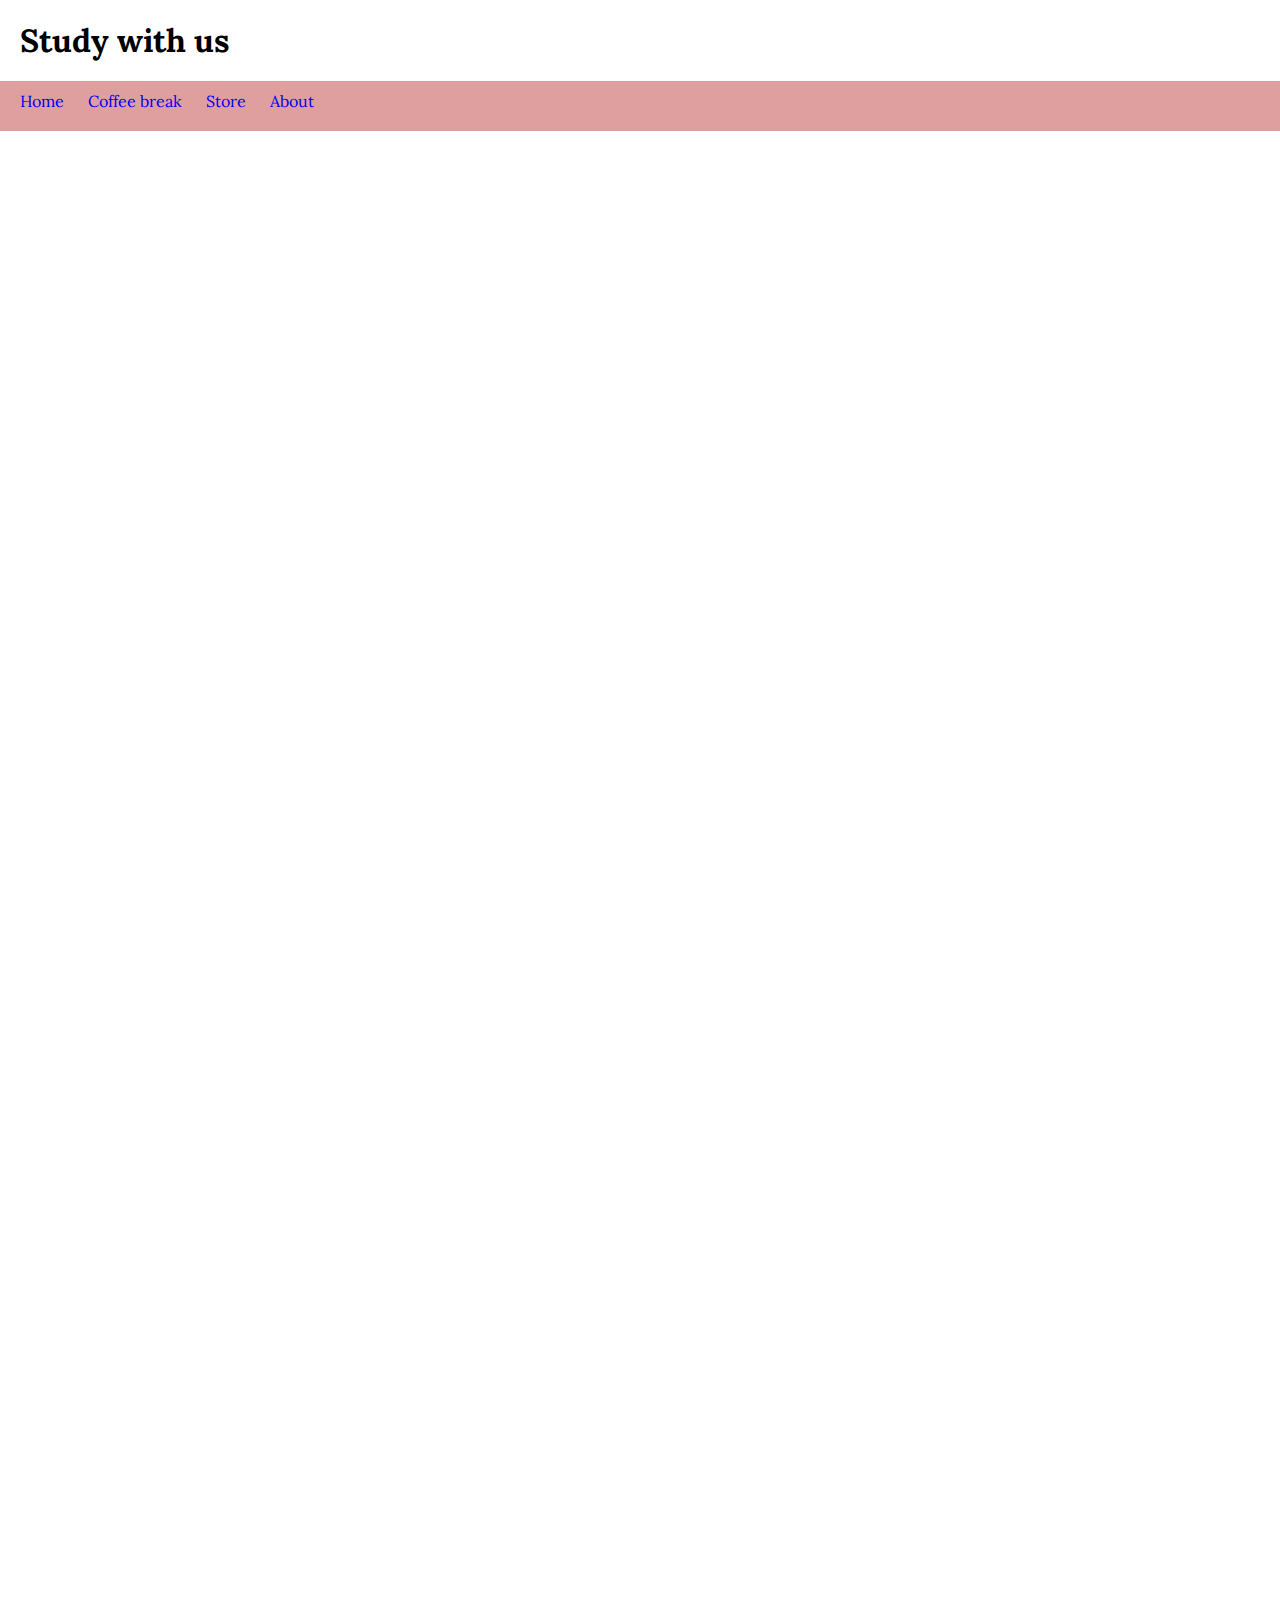
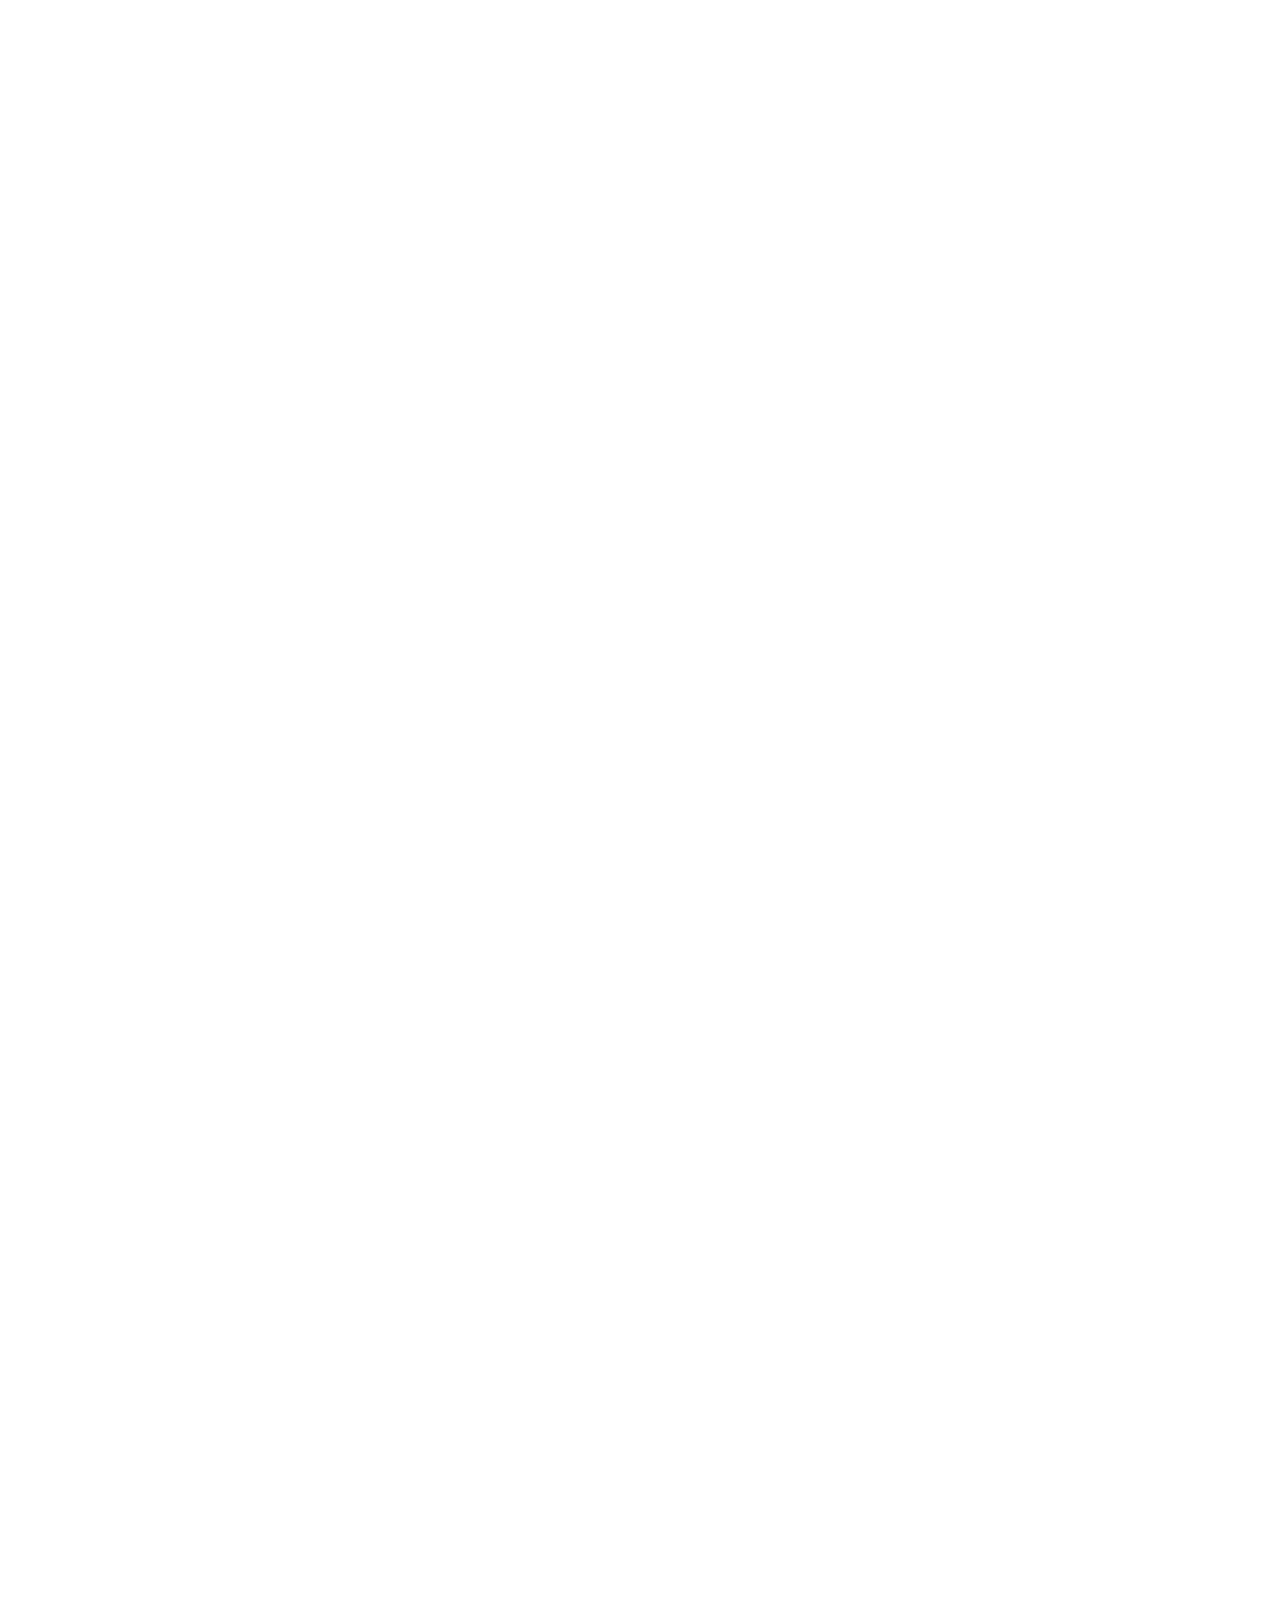
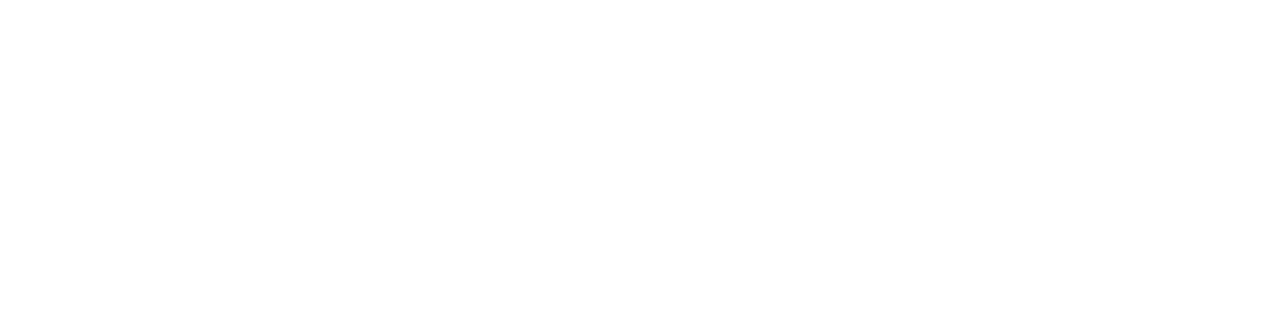
<file: index.html>
<!DOCTYPE html>
<html lang="ko">
<head>
    <link rel="stylesheet" href="/style.css">
    <meta charset="UTF-8">
    <title>Study with Us</title>
    <link rel="preconnect" href="https://fonts.gstatic.com">
    <link href="https://fonts.googleapis.com/css2?family=Lora&display=swap" rel="stylesheet">
</head>
<body>
    
<!-- main title -->
    <header>
        <h1>Study with us</h1>
    </header>
<!-- nav bar -->
    <nav class="nav">
        <ul class="navBar">
            <li><a href="/index.html">Home</a></li>
            <li><a href="/coffeeBreak.html">Coffee break</a></li>
            <li><a href="/store.html">Store</a></li>
            <li><a href="/about.html">About</a></li>
        </ul>
    </nav>
        
    <div class="studyGroup">
    <!-- <img class="backgroundLibrary" src="/images/library.jpg" alt="library image"> -->
    
    <iframe src="https://www.youtube.com/embed/HMyn6eMV0OA" frameborder="0"
        allow="accelerometer; autoplay; clipboard-write; encrypted-media; gyroscope; picture-in-picture"
        allowfullscreen></iframe>

    <iframe src="https://www.youtube.com/embed/y7DUklmft6I" frameborder="0"
        allow="accelerometer; autoplay; clipboard-write; encrypted-media; gyroscope; picture-in-picture"
        allowfullscreen></iframe>

    <iframe src="https://www.youtube.com/embed/acdCoKG86nk" frameborder="0"
        allow="accelerometer; autoplay; clipboard-write; encrypted-media; gyroscope; picture-in-picture"
        allowfullscreen></iframe>

    <iframe src="https://www.youtube.com/embed/YM718Lctayk" frameborder="0"
        allow="accelerometer; autoplay; clipboard-write; encrypted-media; gyroscope; picture-in-picture"
        allowfullscreen></iframe>
    
    <iframe src="https://www.youtube.com/embed/NAbwC-jPxiA" frameborder="0"
        allow="accelerometer; autoplay; clipboard-write; encrypted-media; gyroscope; picture-in-picture"
        allowfullscreen></iframe>

    <iframe src="https://www.youtube.com/embed/YXAZ2elgDmc" frameborder="0"
        allow="accelerometer; autoplay; clipboard-write; encrypted-media; gyroscope; picture-in-picture"
        allowfullscreen></iframe>
    </div>
    
</body>
<footer>
    <p>Copyright © 2021 Chungsik Kim All rights reserved.</p>
</footer>
</html>
</file>
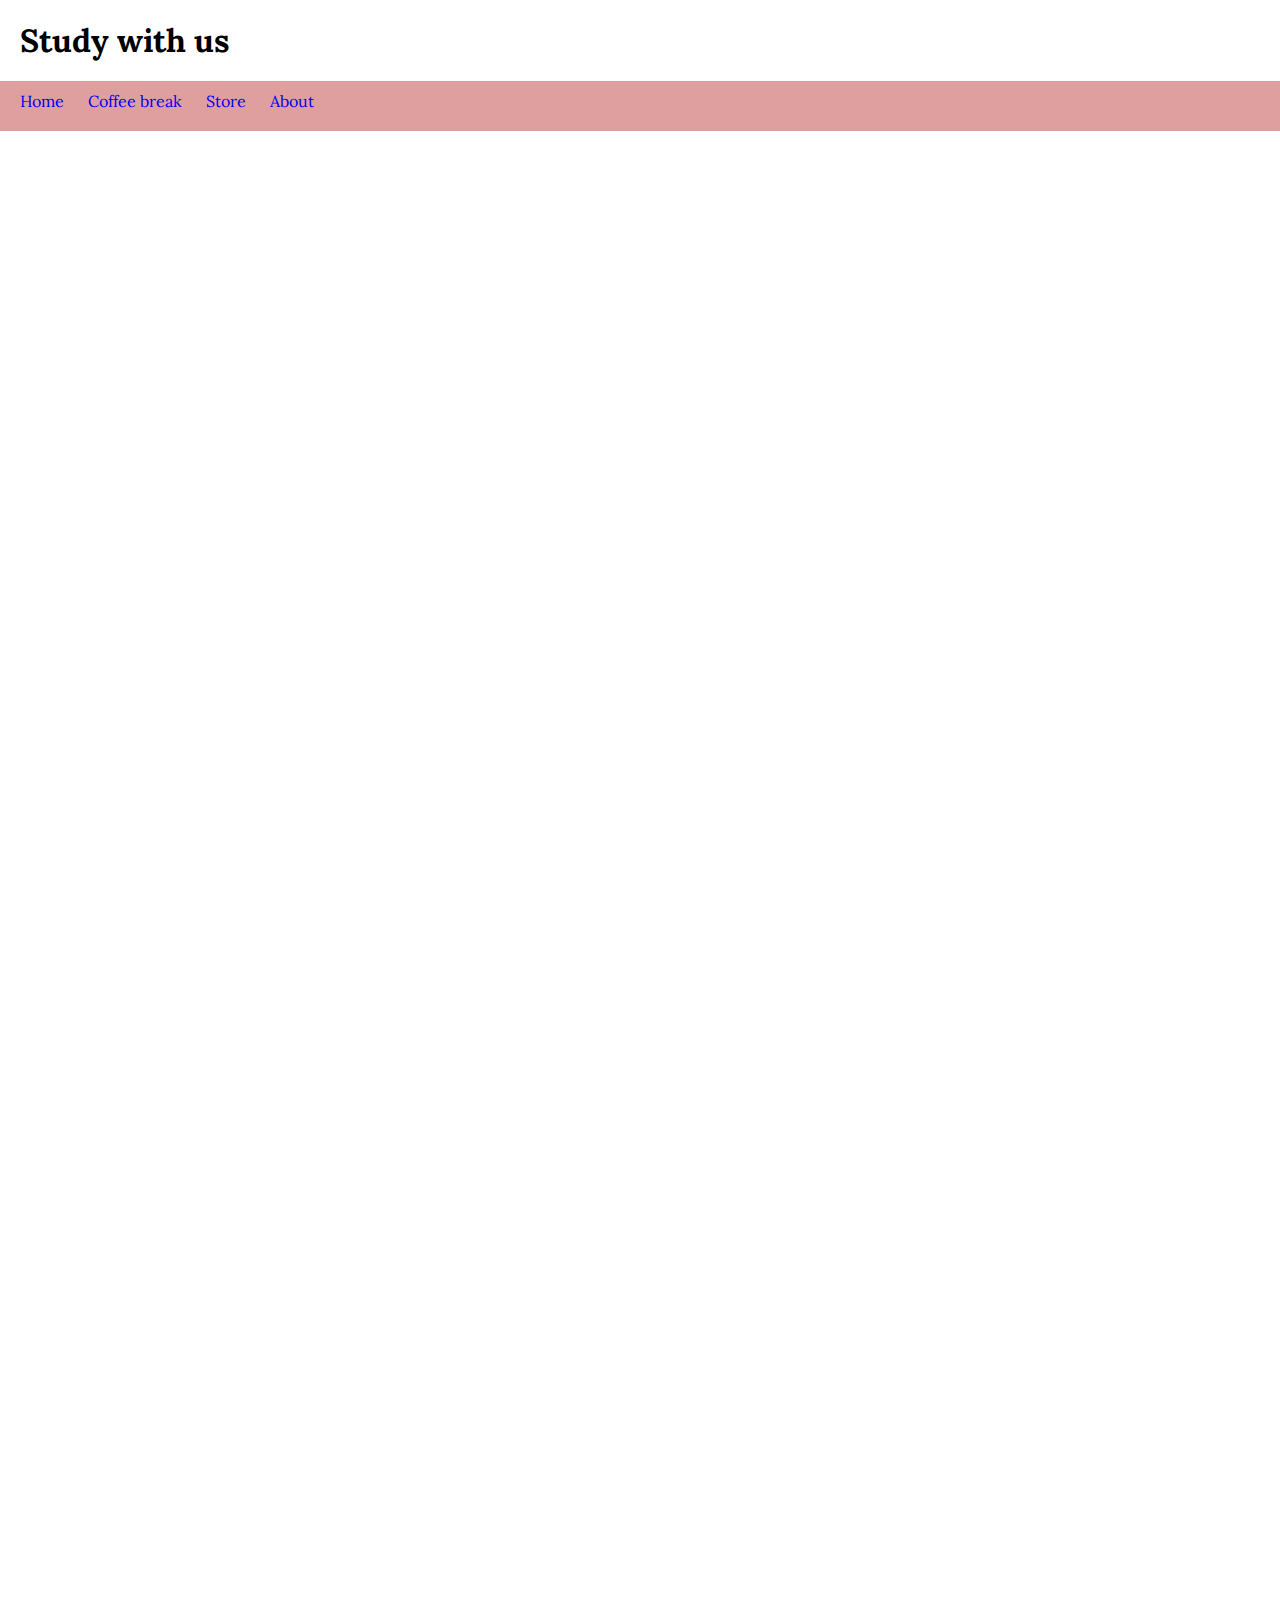
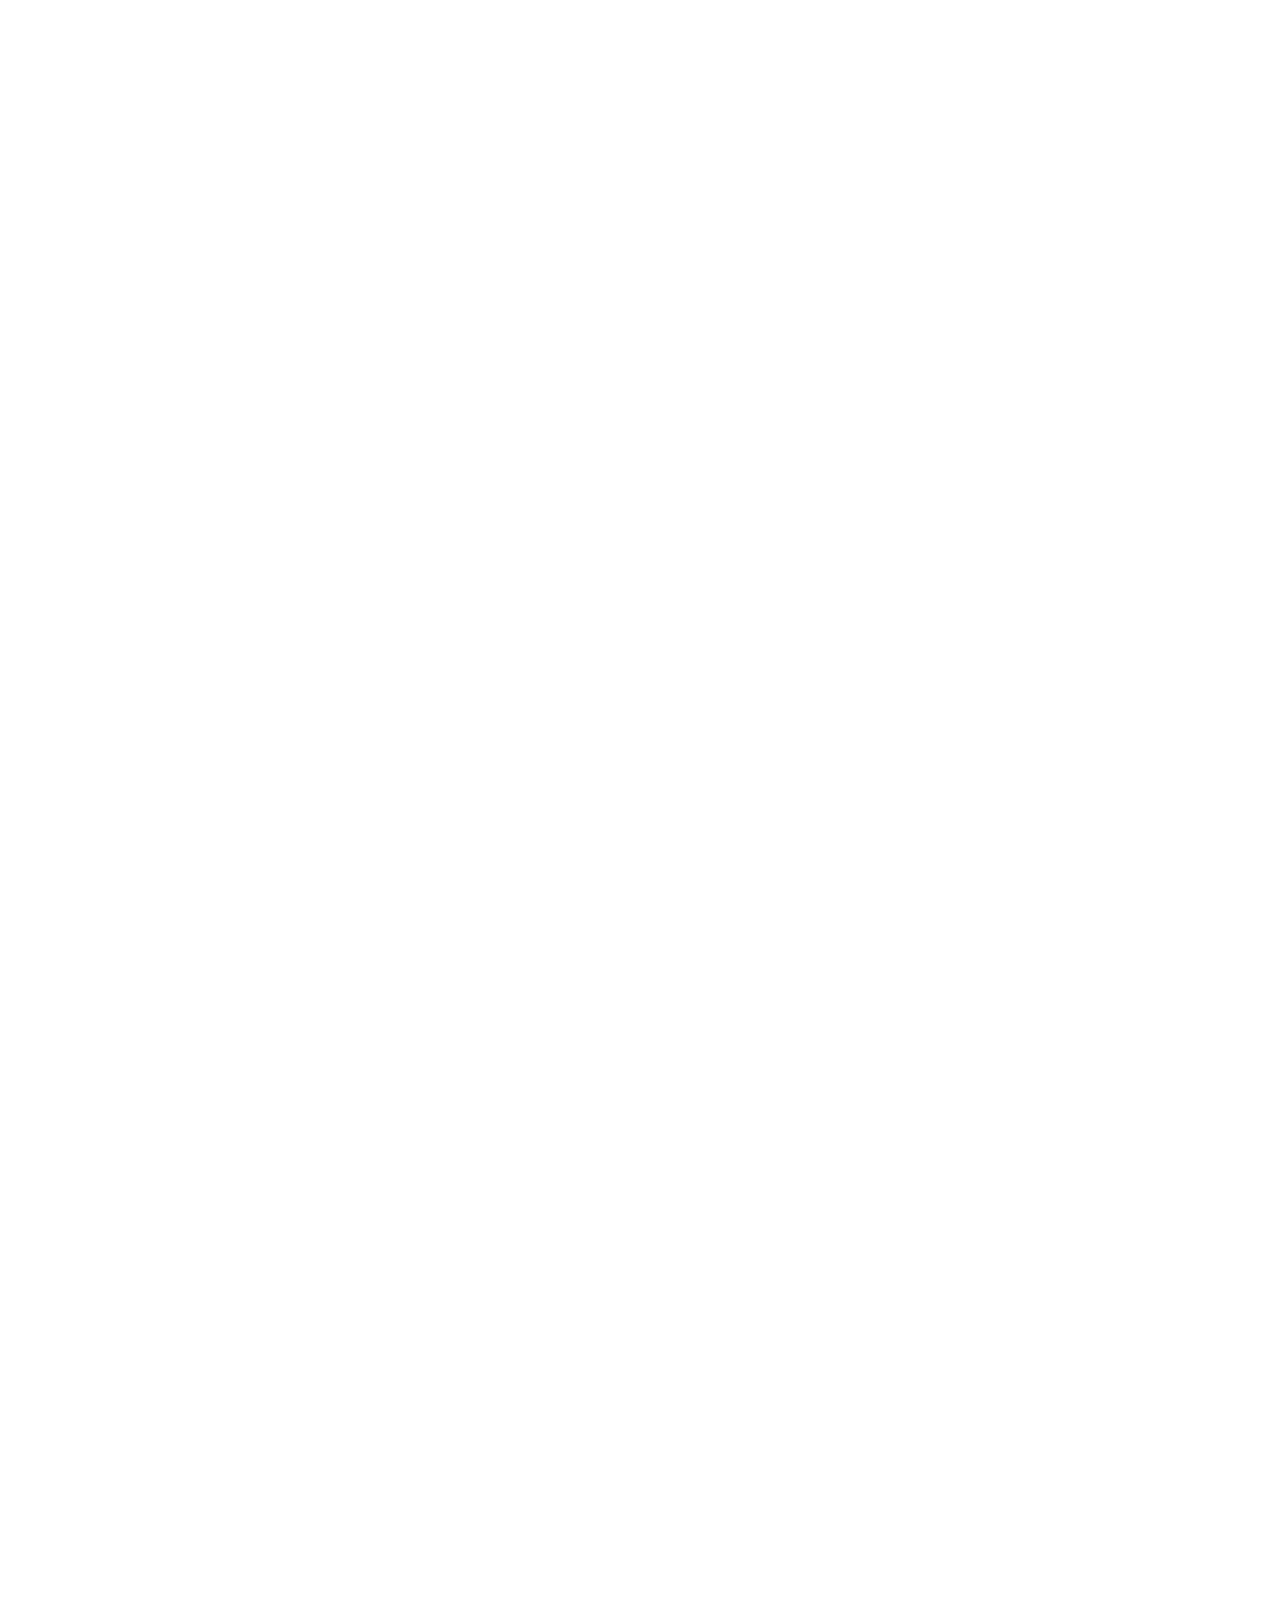
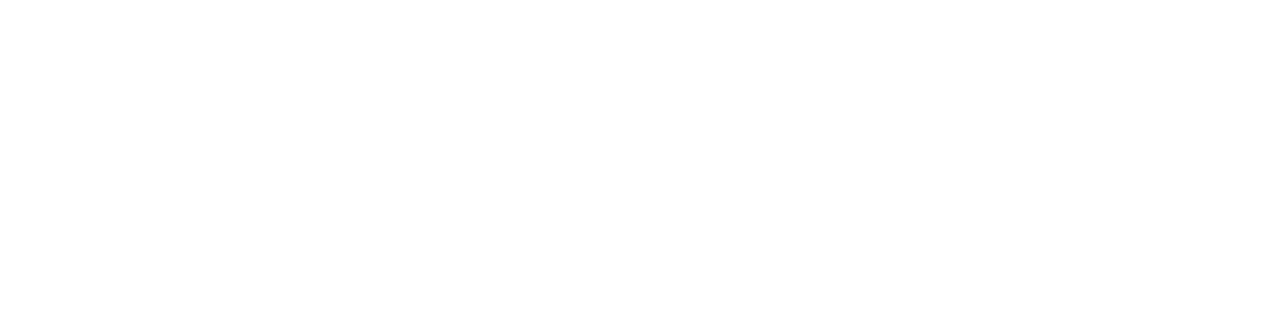
<file: about.html>
<!DOCTYPE html>
<html lang="ko">

<head>
  <link rel="stylesheet" href="/style.css">
  <meta charset="UTF-8">
  <title>Legendary-Spork</title>
  <link rel="preconnect" href="https://fonts.gstatic.com">
  <link href="https://fonts.googleapis.com/css2?family=Lora&display=swap" rel="stylesheet">
</head>

<body>

  <!-- main title -->
  <header>
    <h1>Study with us</h1>
  </header>
  <!-- nav bar -->
  <nav class="nav">
    <ul class="navBar">
      <li><a href="/index.html">Home</a></li>
      <li><a href="/coffeeBreak.html">Coffee break</a></li>
      <li><a href="/store.html">Store</a></li>
      <li><a href="/about.html">About</a></li>
    </ul>
  </nav>

  <div class="studyGroup">
    <!-- <img class="backgroundLibrary" src="/images/library.jpg" alt="library image"> -->

    <iframe src="https://www.youtube.com/embed/HMyn6eMV0OA" frameborder="0"
      allow="accelerometer; autoplay; clipboard-write; encrypted-media; gyroscope; picture-in-picture"
      allowfullscreen></iframe>

    <iframe src="https://www.youtube.com/embed/y7DUklmft6I" frameborder="0"
      allow="accelerometer; autoplay; clipboard-write; encrypted-media; gyroscope; picture-in-picture"
      allowfullscreen></iframe>

    <iframe src="https://www.youtube.com/embed/acdCoKG86nk" frameborder="0"
      allow="accelerometer; autoplay; clipboard-write; encrypted-media; gyroscope; picture-in-picture"
      allowfullscreen></iframe>

    <iframe src="https://www.youtube.com/embed/YM718Lctayk" frameborder="0"
      allow="accelerometer; autoplay; clipboard-write; encrypted-media; gyroscope; picture-in-picture"
      allowfullscreen></iframe>

    <iframe src="https://www.youtube.com/embed/NAbwC-jPxiA" frameborder="0"
      allow="accelerometer; autoplay; clipboard-write; encrypted-media; gyroscope; picture-in-picture"
      allowfullscreen></iframe>

    <iframe src="https://www.youtube.com/embed/YXAZ2elgDmc" frameborder="0"
      allow="accelerometer; autoplay; clipboard-write; encrypted-media; gyroscope; picture-in-picture"
      allowfullscreen></iframe>
  </div>

</body>
<footer>
  <p>Copyright © 2021 Chungsik Kim All rights reserved.</p>
</footer>

</html>
</file>
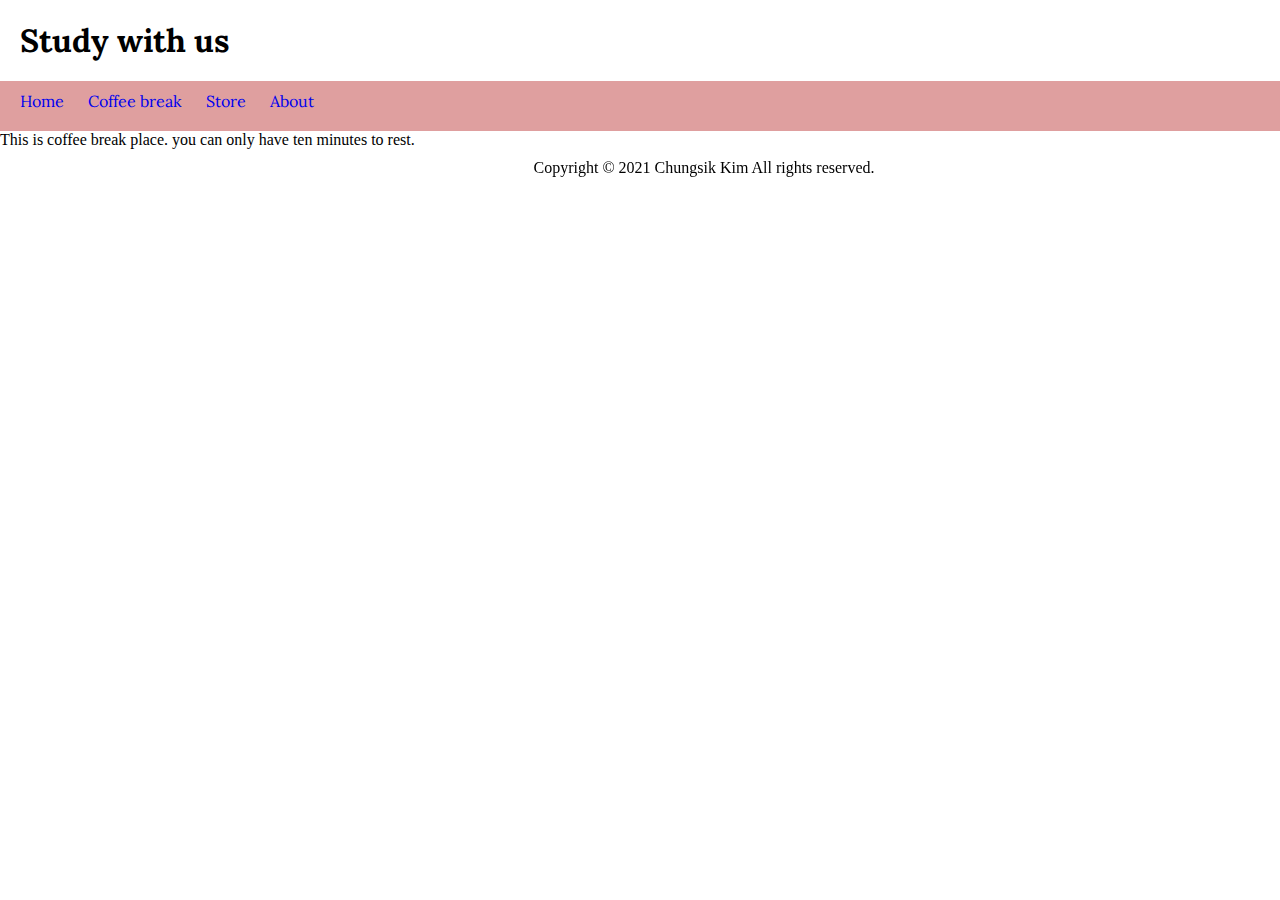
<file: coffeeBreak.html>
<!DOCTYPE html>
<html lang="ko">

<head>
  <link rel="stylesheet" href="/style.css">
  <meta charset="UTF-8">
  <title>Legendary-Spork</title>
  <link rel="preconnect" href="https://fonts.gstatic.com">
  <link href="https://fonts.googleapis.com/css2?family=Lora&display=swap" rel="stylesheet">
</head>

<body>

  <!-- main title -->
  <header>
    <h1>Study with us</h1>
  </header>
  <!-- nav bar -->
  <nav class="nav">
    <ul class="navBar">
      <li><a href="/index.html">Home</a></li>
      <li><a href="/coffeeBreak.html">Coffee break</a></li>
      <li><a href="/store.html">Store</a></li>
      <li><a href="/about.html">About</a></li>
    </ul>
  </nav>
  <div>
    <p>This is coffee break place.
      you can only have ten minutes to rest.
    </p>
  </div>
  

</body>
<footer>
  <p>Copyright © 2021 Chungsik Kim All rights reserved.</p>
</footer>

</html>
</file>
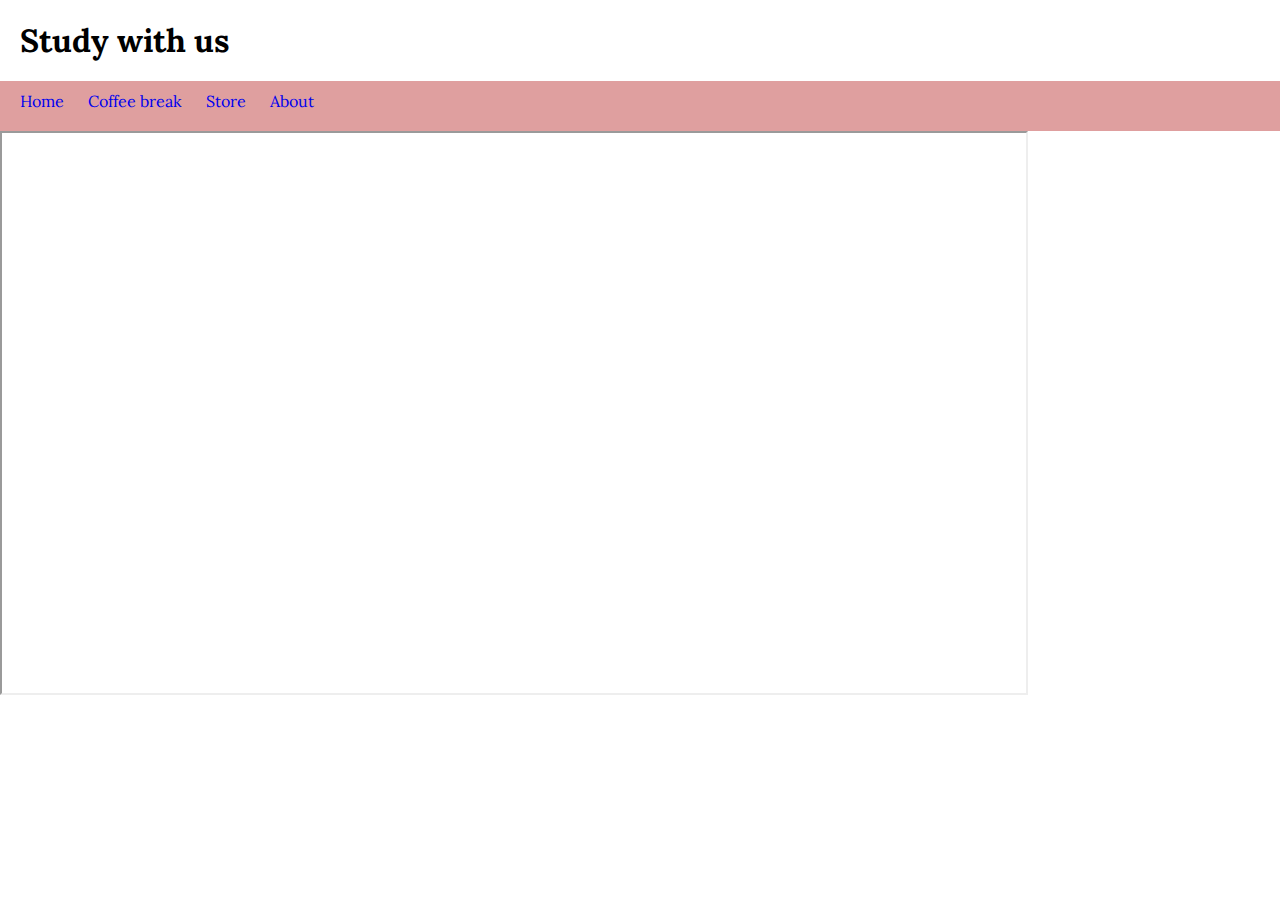
<file: store.html>
<!DOCTYPE html>
<html lang="ko">

<head>
  <link rel="stylesheet" href="/style.css">
  <meta charset="UTF-8">
  <title>Legendary-Spork</title>
  <link rel="preconnect" href="https://fonts.gstatic.com">
  <link href="https://fonts.googleapis.com/css2?family=Lora&display=swap" rel="stylesheet">
</head>

<body>

  <!-- main title -->
  <header>
    <h1>Study with us</h1>
  </header>
  <!-- nav bar -->
  <nav class="nav">
    <ul class="navBar">
      <li><a href="/index.html">Home</a></li>
      <li><a href="/coffeeBreak.html">Coffee break</a></li>
      <li><a href="/store.html">Store</a></li>
      <li><a href="/about.html">About</a></li>
    </ul>
  </nav>

  <div class="nouteStore">
    <!-- <img class="backgroundLibrary" src="/images/library.jpg" alt="library image"> -->

    <iframe src="https://www.noutecompany.com/BRAND"</iframe>

  </div>

</body>
<footer>
  <p>Copyright © 2021 Chungsik Kim All rights reserved.</p>
</footer>

</html>
</file>
<file: style.css>
* {
  margin: 0;
  padding: 0;
}

h1 {
  position: relative;
  font-family: "Lora", serif;
  text-align: left;
  margin: 10px;
  padding: 10px;
}

.backgroundLibrary {
  width: auto;
  height: auto;
  opacity: 0.15;
  z-index: -1;
}

nav {
  background-color: #df9f9f;
  float: left;
  display: block;
  overflow: hidden;
  width: 100%;
  height: 50px;
}

nav ul {
  float: center;
  margin: 10px;
}

nav li {
  display: inline;
  position: relative;
  padding: 0px 10px;
  text-decoration: none;
}

nav ul > li:hover {
  cursor: default;
}

nav li a {
  text-decoration: none;
  font-family: "Lora", serif;
}

/* div.studyGroup {
  align-items: stretch;
  flex: auto;
  margin: 10px;
  padding: 10px;
} */

iframe {
  position: relative;
  width: 100%;
  max-width: 1024px;
  height: 560px;
}

footer {
  position: fixed;
  width: 100%;
  text-align: center;
  padding: 10px 5%;
}
</file>
